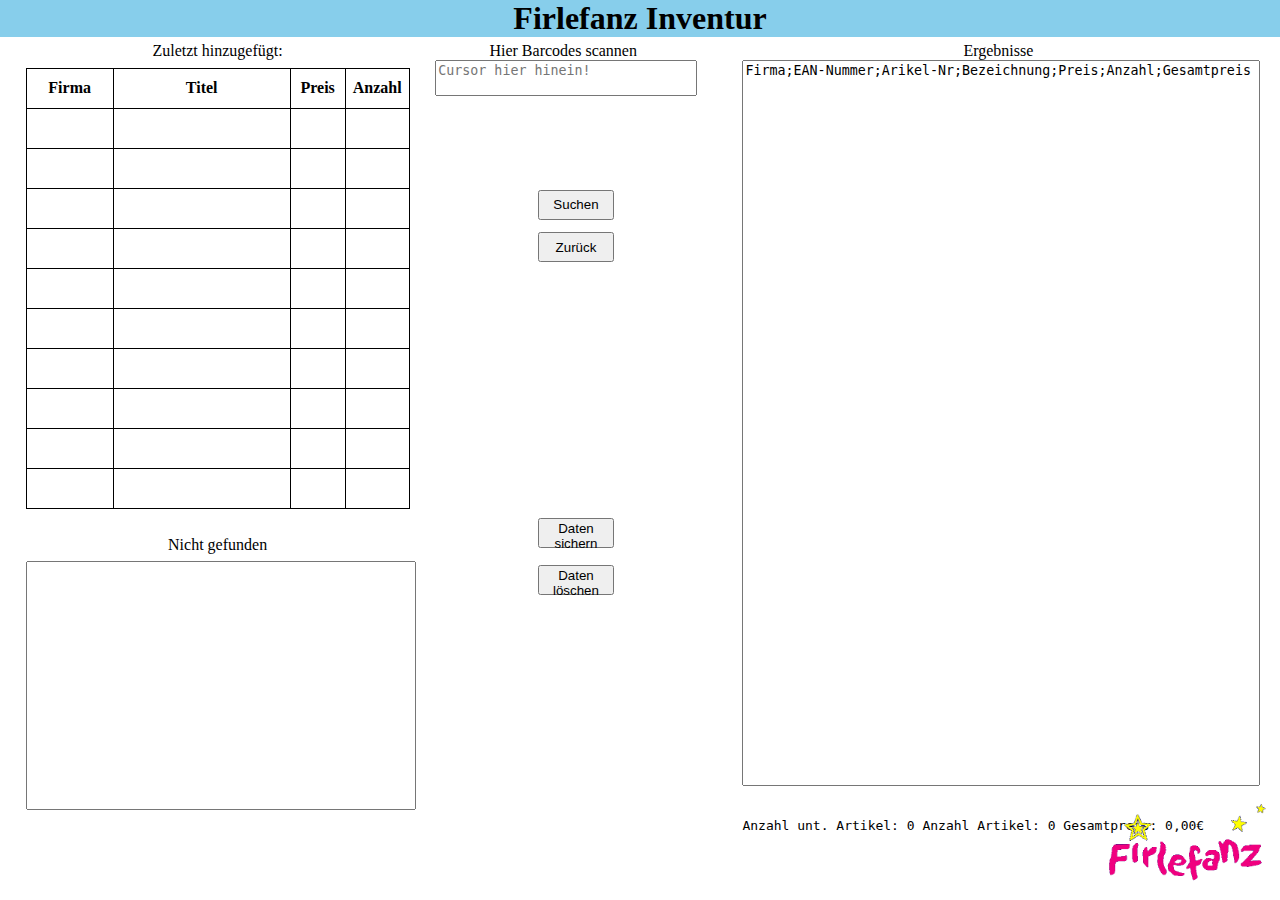
<file: ServerStable/src/www/index.html>
<!DOCTYPE HTML>
<html>
<head>
        <title>Nikos Webserver</title>
        <meta charset="utf-8">
		<link rel="stylesheet" href="style.css" type="text/css"/>
		
		
		<!--audio-->
		<audio id="audio" src="fail.mp3" > </audio>
		<!--javascipt-->
		<script src=download.js charset="utf-8"></script>
		<script src=save.js charset="utf-8" ></script>
		<script src=script.js charset="utf-8"></script>
</head>

<body>
        <h1>Firlefanz Inventur</h1>
		<div id="getISBNBOX">
				<label for="lastAddedField"> Zuletzt hinzugefügt: </label>
				<table id="lastAddedField">
					<thead>
						<tr>
							<th> Firma </th>
							<th> Titel </th>
							<th> Preis </th>
							<th> Anzahl </th>
						</tr>
					</thead>
					<tbody>
						<tr>
							<th id="col1"> </th>
							<th id="col2"> </th>
							<th id="col3"> </th>
							<th id="col4"> </th>
						</tr>
						<tr>
							<th id="col1"> </th>
							<th id="col2"> </th>
							<th id="col3"> </th>
							<th id="col4"> </th>
						</tr>
						<tr>
							<th id="col1"> </th>
							<th id="col2"> </th>
							<th id="col3"> </th>
							<th id="col4"> </th>
						</tr>
						<tr>
							<th id="col1"> </th>
							<th id="col2"> </th>
							<th id="col3"> </th>
							<th id="col4"> </th>
						</tr>
						<tr>
							<th id="col1"> </th>
							<th id="col2"> </th>
							<th id="col3"> </th>
							<th id="col4"> </th>
						</tr>
						<tr>
							<th id="col1"> </th>
							<th id="col2"> </th>
							<th id="col3"> </th>
							<th id="col4"> </th>
						</tr>
						<tr>
							<th id="col1"> </th>
							<th id="col2"> </th>
							<th id="col3"> </th>
							<th id="col4"> </th>
						</tr>
						<tr>
								<th id="col1"> </th>
								<th id="col2"> </th>
								<th id="col3"> </th>
								<th id="col4"> </th>
						</tr>
						<tr>
								<th id="col1"> </th>
								<th id="col2"> </th>
								<th id="col3"> </th>
								<th id="col4"> </th>
						</tr>
						<tr>
								<th id="col1"> </th>
								<th id="col2"> </th>
								<th id="col3"> </th>
								<th id="col4"> </th>
						</tr>
					</tbody>
				</table>
			
			<label for"notFound"> Nicht gefunden </label>
			<textarea id="notFound"></textarea> 
		</div>
		
		<div id="buttonBox">
			<label for="getISBN"> Hier Barcodes scannen </label>
			<textarea id ="getISBN"	placeholder="Cursor hier hinein!"></textarea>

			<button type="button" id="searchBut"> Suchen </button>
			<button type="button" id="backBut"> Zurück </button>
			<Button type="button" id="safe"> Daten sichern </button>
			<Button type="button" id="delete"> Daten löschen </button>
		</div>
		
		
		
		<div id="resultISBN">
			<label for="resISBN"> Ergebnisse </label>
			<textarea id ="resISBN" >Firma;EAN-Nummer;Arikel-Nr;Bezeichnung;Preis;Anzahl;Gesamtpreis</textarea>
			
			
			<div>
				
				<code id="anzUA"> Anzahl unt. Artikel: 0 </code>
				<code id="anzA"> Anzahl Artikel: 0 </code>
				<code id="gesP"> Gesamtpreis: 0,00€</code>
			</div>
		</div>
		
		<img id="logo" src="logo.gif" alt="Firlefanz"/>
		
		
</body>
</html>
</file>
<file: ServerStable/src/www/style.css>
h1 {
	margin-top: 0px;
	margin-bottom: 5px;
	text-align: center;
	background-color: skyblue;
}

html, body{
	margin: 0px;
	height: 100%;
}

label{
	display: block;
	text-align: center;
}

table, th, td{
	margin-top: 2%;
	margin-bottom: 2%;
	border: 1.5px solid black;
	border-collapse: collapse;
}
table{
	margin-bottom: 7%;	
}
tr{
	height: 40px;
}
#col1{
	width: 150px;
}

#col2{
	width: 400px;
}

#col3{
	width: 80px;
}

#col4{
	width: 80px;
}

#buttonBox{
	width: 20%;
	float: left;
	height: auto;
}

#safe{
	width: 30%;
	height: 30px;
	margin-top: 80%;
	margin-left: 40%;
	margin-right: 40%;
}
#delete{
	width: 30%;
	height: 30px;
	margin-top: 5%;
	margin-left: 40%;
	margin-right: 40%;
}

#searchBut{
	width: 30%;
	height: 30px;
	margin-top: 30%;
	margin-left: 40%;
	margin-right: 40%;
}
#backBut{
	width: 30%;
	height: 30px;
	margin-top: 5%;
	margin-left: 40%;
	margin-right:40%;
	margin-bottom: 20%;
}

#getISBNBOX{
	width: 30%;
	height: 90%;
	float: left;
	margin-right: 2%;
	margin-left: 2%;
}
#getISBN{
	width: 100%;;
	height: 20%;
	margin-bottom: 5%;
	resize: none;
}

#notFound{
	margin-top: 2%;
	width: 100%;
	height: 30%;
	resize: none;
}

#resultISBN{
	float: right;
	margin-left: 2%;
	margin-right: 2%;
	width: 40%;
	height: 80%;
}
#resISBN{
	width: 100%;
	height: 100%;
	margin-bottom: 5%;
	resize: none;
}

#logo {
	position: absolute;
	right: 1%;
	bottom: 2%;
	float: right;
	height: 80px;
	width: 160px;
}
</file>
